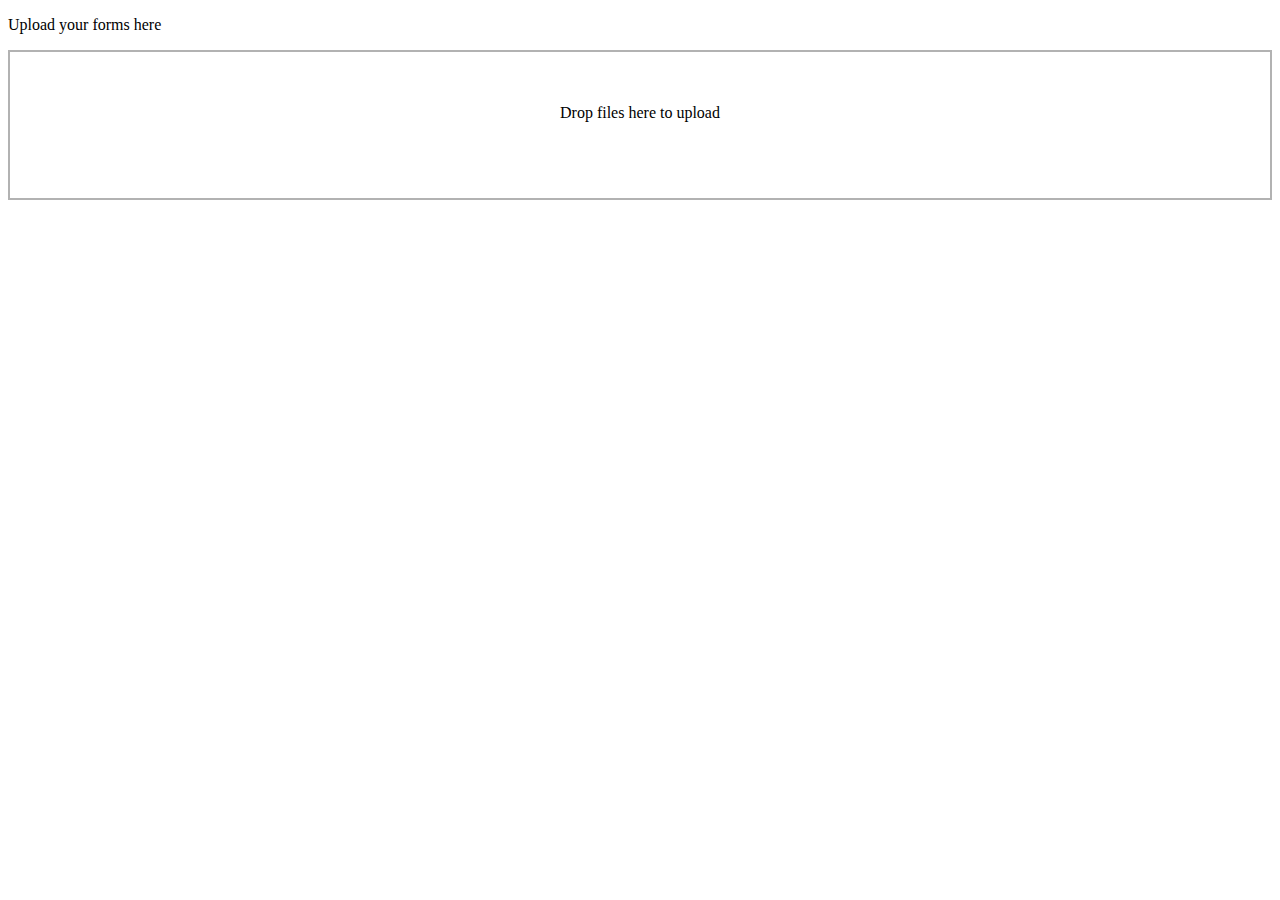
<file: upload/index.html>
<!DOCTYPE html>

<meta charset="utf-8">

<title>Upload forms</title>


<script src="dropzone.min.js"></script>
<link rel="stylesheet" href="dropzone.min.css">
<script type="text/javascript">Dropzone.options.upl = {paramName:'userfile',acceptedFiles:'application/pdf'};</script>

<p>Upload your forms here
</p>

<!-- Change /upload-target to your upload address -->
<form action="upload.php" class="dropzone" id="upl"></form>
</file>
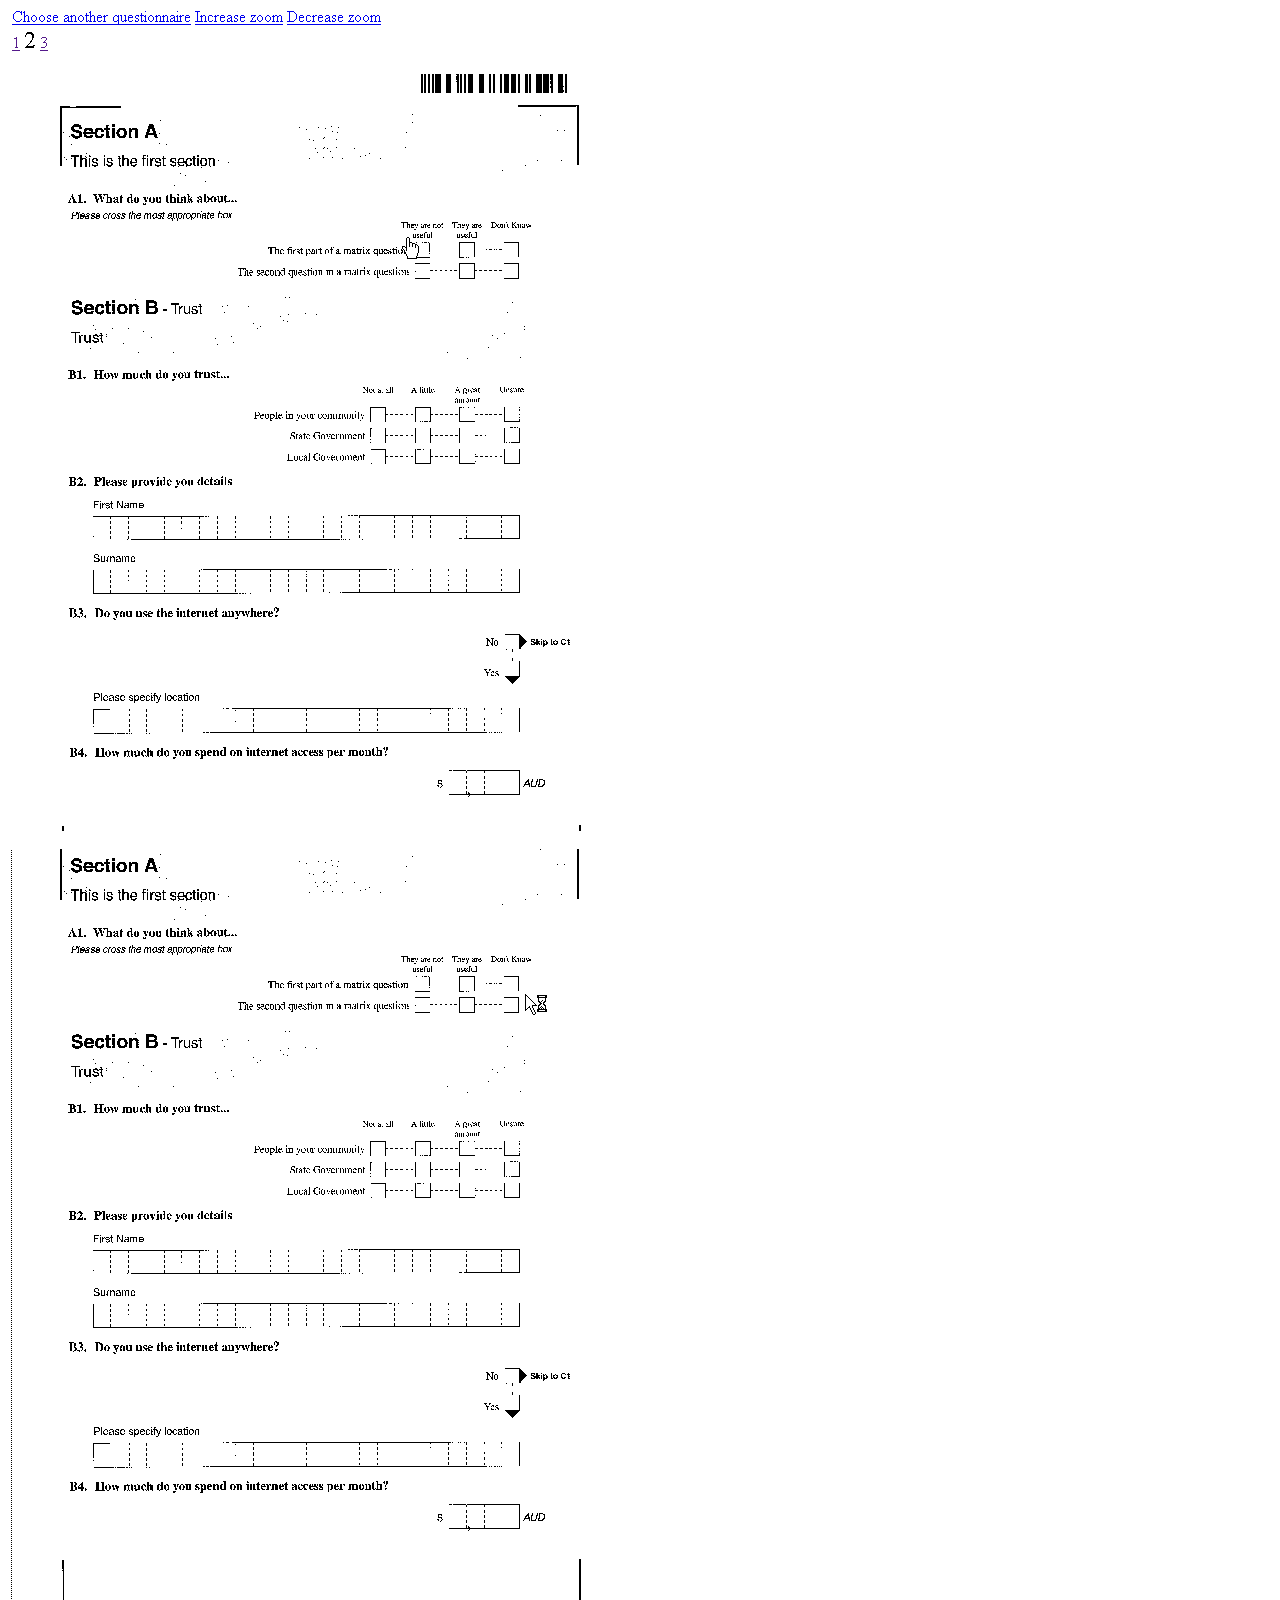
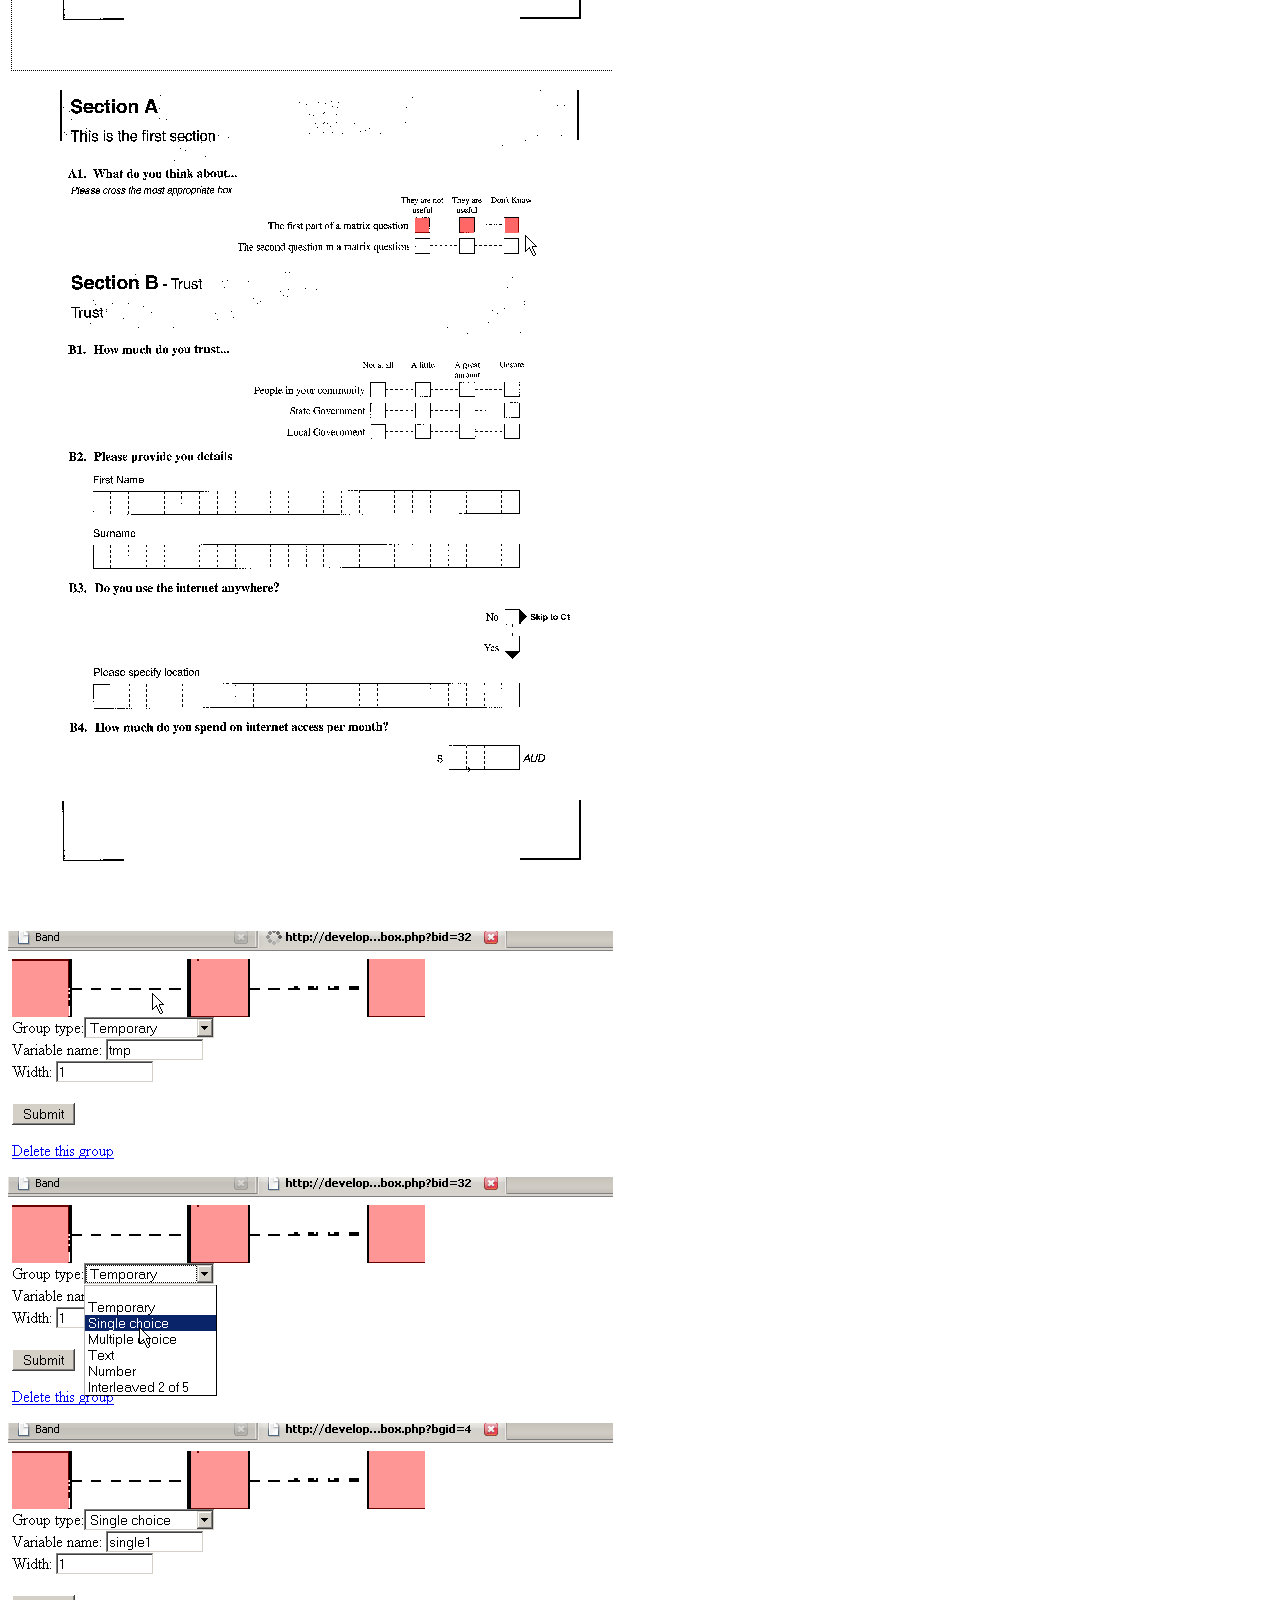
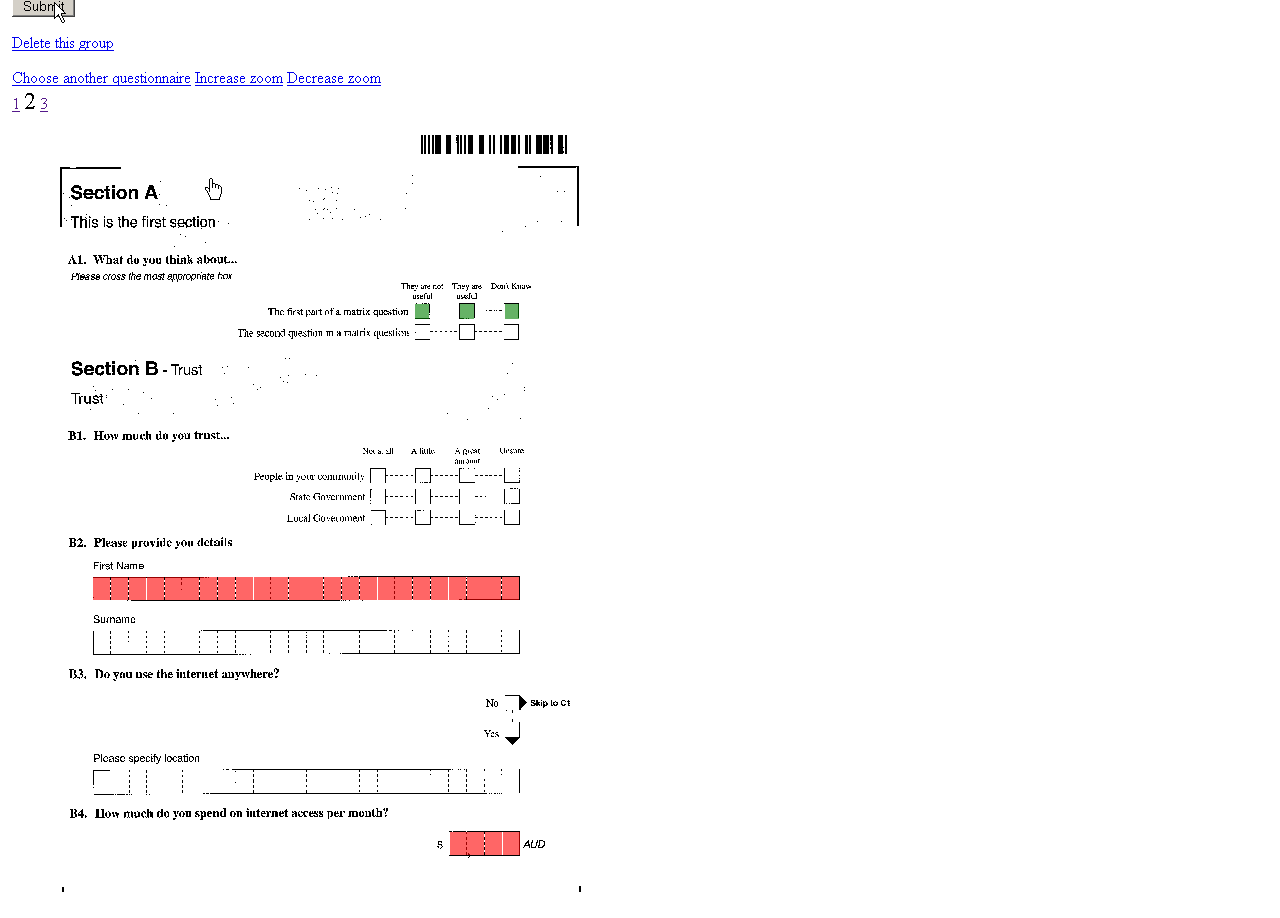
<file: doc/banding.html>
<html>
<head></head>
<body>
<a name="link0"></a>
<map name="frame0map">
</map>
<img border=0 src="banding_files\banding0.png" usemap="#frame0map"><br><br>
<a name="link1"></a>
<map name="frame1map">
</map>
<img border=0 src="banding_files\banding1.png" usemap="#frame1map"><br><br>
<a name="link2"></a>
<map name="frame2map">
</map>
<img border=0 src="banding_files\banding2.png" usemap="#frame2map"><br><br>
<a name="link3"></a>
<map name="frame3map">
</map>
<img border=0 src="banding_files\banding3.png" usemap="#frame3map"><br><br>
<a name="link4"></a>
<map name="frame4map">
</map>
<img border=0 src="banding_files\banding4.png" usemap="#frame4map"><br><br>
<a name="link5"></a>
<map name="frame5map">
</map>
<img border=0 src="banding_files\banding5.png" usemap="#frame5map"><br><br>
<a name="link6"></a>
<map name="frame6map">
</map>
<img border=0 src="banding_files\banding6.png" usemap="#frame6map"><br><br>
</body>
</html>
</file>
<file: upload/dropzone.min.css>
@-webkit-keyframes passing-through{0%{opacity:0;-webkit-transform:translateY(40px);-moz-transform:translateY(40px);-ms-transform:translateY(40px);-o-transform:translateY(40px);transform:translateY(40px)}30%, 70%{opacity:1;-webkit-transform:translateY(0px);-moz-transform:translateY(0px);-ms-transform:translateY(0px);-o-transform:translateY(0px);transform:translateY(0px)}100%{opacity:0;-webkit-transform:translateY(-40px);-moz-transform:translateY(-40px);-ms-transform:translateY(-40px);-o-transform:translateY(-40px);transform:translateY(-40px)}}@-moz-keyframes passing-through{0%{opacity:0;-webkit-transform:translateY(40px);-moz-transform:translateY(40px);-ms-transform:translateY(40px);-o-transform:translateY(40px);transform:translateY(40px)}30%, 70%{opacity:1;-webkit-transform:translateY(0px);-moz-transform:translateY(0px);-ms-transform:translateY(0px);-o-transform:translateY(0px);transform:translateY(0px)}100%{opacity:0;-webkit-transform:translateY(-40px);-moz-transform:translateY(-40px);-ms-transform:translateY(-40px);-o-transform:translateY(-40px);transform:translateY(-40px)}}@keyframes passing-through{0%{opacity:0;-webkit-transform:translateY(40px);-moz-transform:translateY(40px);-ms-transform:translateY(40px);-o-transform:translateY(40px);transform:translateY(40px)}30%, 70%{opacity:1;-webkit-transform:translateY(0px);-moz-transform:translateY(0px);-ms-transform:translateY(0px);-o-transform:translateY(0px);transform:translateY(0px)}100%{opacity:0;-webkit-transform:translateY(-40px);-moz-transform:translateY(-40px);-ms-transform:translateY(-40px);-o-transform:translateY(-40px);transform:translateY(-40px)}}@-webkit-keyframes slide-in{0%{opacity:0;-webkit-transform:translateY(40px);-moz-transform:translateY(40px);-ms-transform:translateY(40px);-o-transform:translateY(40px);transform:translateY(40px)}30%{opacity:1;-webkit-transform:translateY(0px);-moz-transform:translateY(0px);-ms-transform:translateY(0px);-o-transform:translateY(0px);transform:translateY(0px)}}@-moz-keyframes slide-in{0%{opacity:0;-webkit-transform:translateY(40px);-moz-transform:translateY(40px);-ms-transform:translateY(40px);-o-transform:translateY(40px);transform:translateY(40px)}30%{opacity:1;-webkit-transform:translateY(0px);-moz-transform:translateY(0px);-ms-transform:translateY(0px);-o-transform:translateY(0px);transform:translateY(0px)}}@keyframes slide-in{0%{opacity:0;-webkit-transform:translateY(40px);-moz-transform:translateY(40px);-ms-transform:translateY(40px);-o-transform:translateY(40px);transform:translateY(40px)}30%{opacity:1;-webkit-transform:translateY(0px);-moz-transform:translateY(0px);-ms-transform:translateY(0px);-o-transform:translateY(0px);transform:translateY(0px)}}@-webkit-keyframes pulse{0%{-webkit-transform:scale(1);-moz-transform:scale(1);-ms-transform:scale(1);-o-transform:scale(1);transform:scale(1)}10%{-webkit-transform:scale(1.1);-moz-transform:scale(1.1);-ms-transform:scale(1.1);-o-transform:scale(1.1);transform:scale(1.1)}20%{-webkit-transform:scale(1);-moz-transform:scale(1);-ms-transform:scale(1);-o-transform:scale(1);transform:scale(1)}}@-moz-keyframes pulse{0%{-webkit-transform:scale(1);-moz-transform:scale(1);-ms-transform:scale(1);-o-transform:scale(1);transform:scale(1)}10%{-webkit-transform:scale(1.1);-moz-transform:scale(1.1);-ms-transform:scale(1.1);-o-transform:scale(1.1);transform:scale(1.1)}20%{-webkit-transform:scale(1);-moz-transform:scale(1);-ms-transform:scale(1);-o-transform:scale(1);transform:scale(1)}}@keyframes pulse{0%{-webkit-transform:scale(1);-moz-transform:scale(1);-ms-transform:scale(1);-o-transform:scale(1);transform:scale(1)}10%{-webkit-transform:scale(1.1);-moz-transform:scale(1.1);-ms-transform:scale(1.1);-o-transform:scale(1.1);transform:scale(1.1)}20%{-webkit-transform:scale(1);-moz-transform:scale(1);-ms-transform:scale(1);-o-transform:scale(1);transform:scale(1)}}.dropzone,.dropzone *{box-sizing:border-box}.dropzone{min-height:150px;border:2px solid rgba(0,0,0,0.3);background:white;padding:20px 20px}.dropzone.dz-clickable{cursor:pointer}.dropzone.dz-clickable *{cursor:default}.dropzone.dz-clickable .dz-message,.dropzone.dz-clickable .dz-message *{cursor:pointer}.dropzone.dz-started .dz-message{display:none}.dropzone.dz-drag-hover{border-style:solid}.dropzone.dz-drag-hover .dz-message{opacity:0.5}.dropzone .dz-message{text-align:center;margin:2em 0}.dropzone .dz-preview{position:relative;display:inline-block;vertical-align:top;margin:16px;min-height:100px}.dropzone .dz-preview:hover{z-index:1000}.dropzone .dz-preview:hover .dz-details{opacity:1}.dropzone .dz-preview.dz-file-preview .dz-image{border-radius:20px;background:#999;background:linear-gradient(to bottom, #eee, #ddd)}.dropzone .dz-preview.dz-file-preview .dz-details{opacity:1}.dropzone .dz-preview.dz-image-preview{background:white}.dropzone .dz-preview.dz-image-preview .dz-details{-webkit-transition:opacity 0.2s linear;-moz-transition:opacity 0.2s linear;-ms-transition:opacity 0.2s linear;-o-transition:opacity 0.2s linear;transition:opacity 0.2s linear}.dropzone .dz-preview .dz-remove{font-size:14px;text-align:center;display:block;cursor:pointer;border:none}.dropzone .dz-preview .dz-remove:hover{text-decoration:underline}.dropzone .dz-preview:hover .dz-details{opacity:1}.dropzone .dz-preview .dz-details{z-index:20;position:absolute;top:0;left:0;opacity:0;font-size:13px;min-width:100%;max-width:100%;padding:2em 1em;text-align:center;color:rgba(0,0,0,0.9);line-height:150%}.dropzone .dz-preview .dz-details .dz-size{margin-bottom:1em;font-size:16px}.dropzone .dz-preview .dz-details .dz-filename{white-space:nowrap}.dropzone .dz-preview .dz-details .dz-filename:hover span{border:1px solid rgba(200,200,200,0.8);background-color:rgba(255,255,255,0.8)}.dropzone .dz-preview .dz-details .dz-filename:not(:hover){overflow:hidden;text-overflow:ellipsis}.dropzone .dz-preview .dz-details .dz-filename:not(:hover) span{border:1px solid transparent}.dropzone .dz-preview .dz-details .dz-filename span,.dropzone .dz-preview .dz-details .dz-size span{background-color:rgba(255,255,255,0.4);padding:0 0.4em;border-radius:3px}.dropzone .dz-preview:hover .dz-image img{-webkit-transform:scale(1.05, 1.05);-moz-transform:scale(1.05, 1.05);-ms-transform:scale(1.05, 1.05);-o-transform:scale(1.05, 1.05);transform:scale(1.05, 1.05);-webkit-filter:blur(8px);filter:blur(8px)}.dropzone .dz-preview .dz-image{border-radius:20px;overflow:hidden;width:120px;height:120px;position:relative;display:block;z-index:10}.dropzone .dz-preview .dz-image img{display:block}.dropzone .dz-preview.dz-success .dz-success-mark{-webkit-animation:passing-through 3s cubic-bezier(0.77, 0, 0.175, 1);-moz-animation:passing-through 3s cubic-bezier(0.77, 0, 0.175, 1);-ms-animation:passing-through 3s cubic-bezier(0.77, 0, 0.175, 1);-o-animation:passing-through 3s cubic-bezier(0.77, 0, 0.175, 1);animation:passing-through 3s cubic-bezier(0.77, 0, 0.175, 1)}.dropzone .dz-preview.dz-error .dz-error-mark{opacity:1;-webkit-animation:slide-in 3s cubic-bezier(0.77, 0, 0.175, 1);-moz-animation:slide-in 3s cubic-bezier(0.77, 0, 0.175, 1);-ms-animation:slide-in 3s cubic-bezier(0.77, 0, 0.175, 1);-o-animation:slide-in 3s cubic-bezier(0.77, 0, 0.175, 1);animation:slide-in 3s cubic-bezier(0.77, 0, 0.175, 1)}.dropzone .dz-preview .dz-success-mark,.dropzone .dz-preview .dz-error-mark{pointer-events:none;opacity:0;z-index:500;position:absolute;display:block;top:50%;left:50%;margin-left:-27px;margin-top:-27px}.dropzone .dz-preview .dz-success-mark svg,.dropzone .dz-preview .dz-error-mark svg{display:block;width:54px;height:54px}.dropzone .dz-preview.dz-processing .dz-progress{opacity:1;-webkit-transition:all 0.2s linear;-moz-transition:all 0.2s linear;-ms-transition:all 0.2s linear;-o-transition:all 0.2s linear;transition:all 0.2s linear}.dropzone .dz-preview.dz-complete .dz-progress{opacity:0;-webkit-transition:opacity 0.4s ease-in;-moz-transition:opacity 0.4s ease-in;-ms-transition:opacity 0.4s ease-in;-o-transition:opacity 0.4s ease-in;transition:opacity 0.4s ease-in}.dropzone .dz-preview:not(.dz-processing) .dz-progress{-webkit-animation:pulse 6s ease infinite;-moz-animation:pulse 6s ease infinite;-ms-animation:pulse 6s ease infinite;-o-animation:pulse 6s ease infinite;animation:pulse 6s ease infinite}.dropzone .dz-preview .dz-progress{opacity:1;z-index:1000;pointer-events:none;position:absolute;height:16px;left:50%;top:50%;margin-top:-8px;width:80px;margin-left:-40px;background:rgba(255,255,255,0.9);-webkit-transform:scale(1);border-radius:8px;overflow:hidden}.dropzone .dz-preview .dz-progress .dz-upload{background:#333;background:linear-gradient(to bottom, #666, #444);position:absolute;top:0;left:0;bottom:0;width:0;-webkit-transition:width 300ms ease-in-out;-moz-transition:width 300ms ease-in-out;-ms-transition:width 300ms ease-in-out;-o-transition:width 300ms ease-in-out;transition:width 300ms ease-in-out}.dropzone .dz-preview.dz-error .dz-error-message{display:block}.dropzone .dz-preview.dz-error:hover .dz-error-message{opacity:1;pointer-events:auto}.dropzone .dz-preview .dz-error-message{pointer-events:none;z-index:1000;position:absolute;display:block;display:none;opacity:0;-webkit-transition:opacity 0.3s ease;-moz-transition:opacity 0.3s ease;-ms-transition:opacity 0.3s ease;-o-transition:opacity 0.3s ease;transition:opacity 0.3s ease;border-radius:8px;font-size:13px;top:130px;left:-10px;width:140px;background:#be2626;background:linear-gradient(to bottom, #be2626, #a92222);padding:0.5em 1.2em;color:white}.dropzone .dz-preview .dz-error-message:after{content:'';position:absolute;top:-6px;left:64px;width:0;height:0;border-left:6px solid transparent;border-right:6px solid transparent;border-bottom:6px solid #be2626}
</file>
